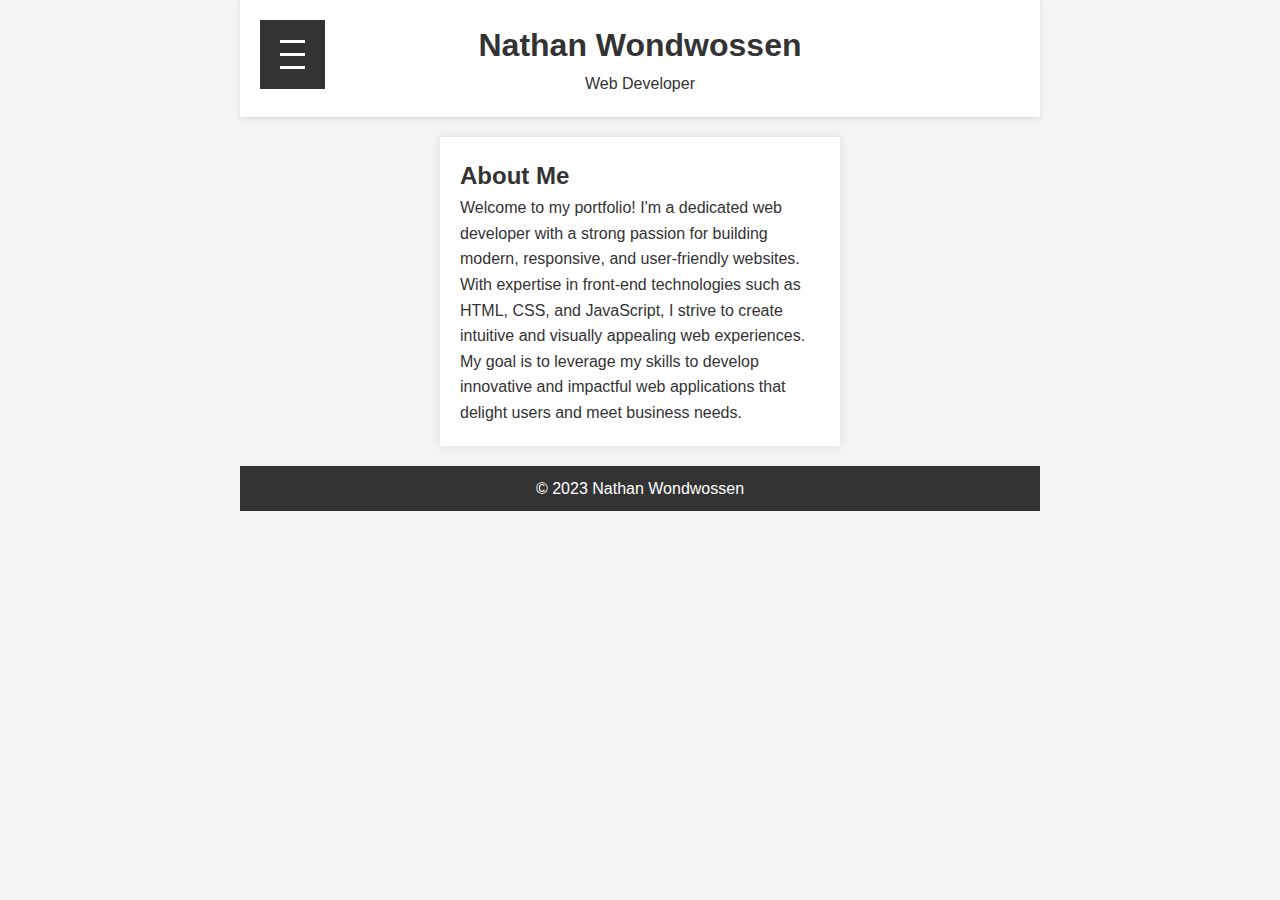
<file: index.html>
<!DOCTYPE html>
<html lang="en">
<head>
  <meta charset="UTF-8">
  <meta name="viewport" content="width=device-width, initial-scale=1.0">
  <link rel="stylesheet" href="styles.css">
  <script defer src="script.js"></script>
  <title>Nathan Wondwossen - Portfolio</title>
</head>
<body>
  <div class="container">
    <header>
      <h1>Nathan Wondwossen</h1>
      <p>Web Developer</p>
    </header>
    <nav>
      <div class="menu-toggle">
        <div class="bar"></div>
        <div class="bar"></div>
        <div class="bar"></div>
      </div>
      <ul class="nav-links">
        <li><a href="projects.html">Projects</a></li>
        <li><a href="blog.html">Blog</a></li>
      </ul>
    </nav>
    <div class="description">
      <h2>About Me</h2>
      <p>Welcome to my portfolio! I'm a dedicated web developer with a strong passion for building modern, responsive, and user-friendly websites. With expertise in front-end technologies such as HTML, CSS, and JavaScript, I strive to create intuitive and visually appealing web experiences. My goal is to leverage my skills to develop innovative and impactful web applications that delight users and meet business needs.</p>
    </div>
    <footer>
      <p>&copy; 2023 Nathan Wondwossen</p>
    </footer>
  </div>
</body>
</html>
</file>
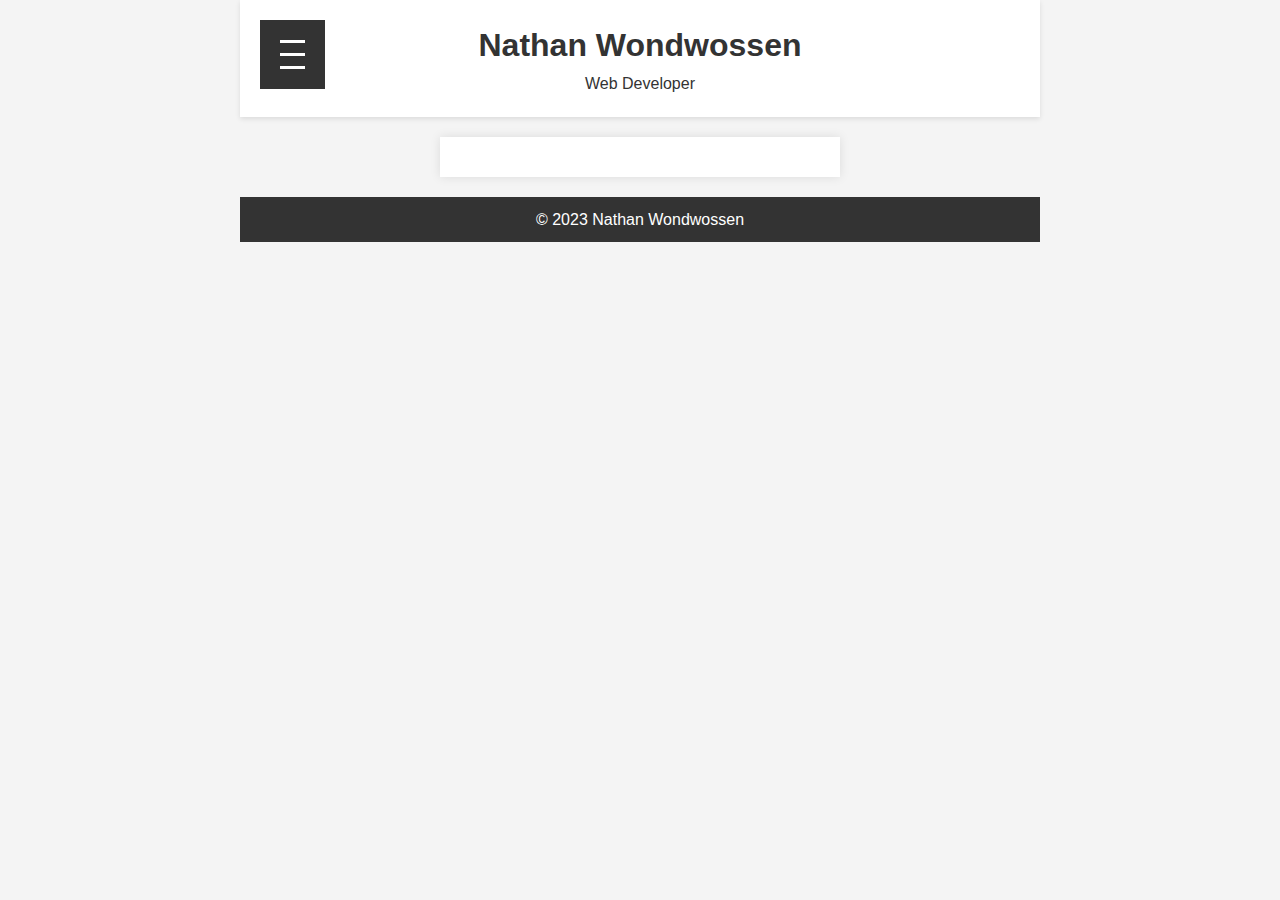
<file: blog.html>
<!DOCTYPE html>
<html lang="en">
<head>
  <meta charset="UTF-8">
  <meta name="viewport" content="width=device-width, initial-scale=1.0">
  <link rel="stylesheet" href="blog.css">
  <script defer src="blog.js"></script>
  <title>Nathan Wondwossen - Blog</title>
</head>
<body>
  <div class="container">
    <header>
      <h1>Nathan Wondwossen</h1>
      <p>Web Developer</p>
    </header>
    <nav>
      <div class="menu-toggle">
        <div class="bar"></div>
        <div class="bar"></div>
        <div class="bar"></div>
      </div>
      <ul class="nav-links">
        <li><a href="index.html">Home</a></li>
        <li><a href="project.html">Projects</a></li>
      </ul>
    </nav>
    <div class="blog-content">
      <!-- Your blog content goes here -->
    </div>
    <footer>
      <p>&copy; 2023 Nathan Wondwossen</p>
    </footer>
  </div>
</body>
</html>
</file>
<file: styles.css>
* {
  margin: 0;
  padding: 0;
  box-sizing: border-box;
}

body {
  font-family: 'Segoe UI', Tahoma, Geneva, Verdana, sans-serif;
  line-height: 1.6;
  background-color: #f4f4f4;
  color: #333;
  margin: 0;
  padding: 0;
}

.container {
  max-width: 800px;
  margin: 0 auto;
  position: relative; /* Add relative positioning */
}

header {
  text-align: center;
  background-color: #fff;
  padding: 20px 0;
  box-shadow: 0 2px 5px rgba(0, 0, 0, 0.1);
}

nav {
  position: absolute; /* Position the nav element */
  top: 20px; /* Adjust the top position */
  left: 20px; /* Position the nav on the left */
  background-color: #333;
  color: #fff;
  padding: 10px;
}

.menu-toggle {
  display: flex;
  flex-direction: column;
  cursor: pointer;
  padding: 5px 10px;
}

.bar {
  height: 3px;
  width: 25px;
  background-color: #fff;
  margin: 5px 0;
  transition: all 0.3s ease;
}

.nav-links {
  list-style: none;
  padding: 10px;
  position: absolute;
  top: 100%;
  left: 0;
  background-color: #333;
  width: 150px; /* Adjust the width of the dropdown */
  opacity: 0;
  visibility: hidden;
  transition: opacity 0.5s ease;
}

.nav-links.active {
  opacity: 1;
  visibility: visible;
}

.nav-links li {
  margin-bottom: 10px;
}

.nav-links a {
  color: #fff;
  text-decoration: none;
  padding: 0.5rem 1rem;
  display: block;
  transition: all 0.3s ease;
}

.nav-links a:hover {
  background-color: #555;
}

.description {
  margin: 20px 200px; /* Add margin to avoid covering the text */
  padding: 20px;
  background-color: #fff;
  box-shadow: 0 0 10px rgba(0, 0, 0, 0.1);
}

footer {
  text-align: center;
  background-color: #333;
  color: #fff;
  padding: 10px 0;
}
</file>
<file: blog.css>
/* Add styles for the blog content */
.blog-content {
  margin: 20px 200px; /* Add margin to avoid covering the text */
  padding: 20px;
  background-color: #fff;
  box-shadow: 0 0 10px rgba(0, 0, 0, 0.1);
}

/* Retain the rest of the original CSS for consistency */
* {
  margin: 0;
  padding: 0;
  box-sizing: border-box;
}

body {
  font-family: 'Segoe UI', Tahoma, Geneva, Verdana, sans-serif;
  line-height: 1.6;
  background-color: #f4f4f4;
  color: #333;
  margin: 0;
  padding: 0;
}

.container {
  max-width: 800px;
  margin: 0 auto;
  position: relative; /* Add relative positioning */
}

header {
  text-align: center;
  background-color: #fff;
  padding: 20px 0;
  box-shadow: 0 2px 5px rgba(0, 0, 0, 0.1);
}

nav {
  position: absolute; /* Position the nav element */
  top: 20px; /* Adjust the top position */
  left: 20px; /* Position the nav on the left */
  background-color: #333;
  color: #fff;
  padding: 10px;
}

.menu-toggle {
  display: flex;
  flex-direction: column;
  cursor: pointer;
  padding: 5px 10px;
}

.bar {
  height: 3px;
  width: 25px;
  background-color: #fff;
  margin: 5px 0;
  transition: all 0.3s ease;
}

.nav-links {
  list-style: none;
  padding: 10px;
  position: absolute;
  top: 100%;
  left: 0;
  background-color: #333;
  width: 150px; /* Adjust the width of the dropdown */
  opacity: 0;
  visibility: hidden;
  transition: opacity 0.5s ease;
}

.nav-links.active {
  opacity: 1;
  visibility: visible;
}

.nav-links li {
  margin-bottom: 10px;
}

.nav-links a {
  color: #fff;
  text-decoration: none;
  padding: 0.5rem 1rem;
  display: block;
  transition: all 0.3s ease;
}

.nav-links a:hover {
  background-color: #555;
}

footer {
  text-align: center;
  background-color: #333;
  color: #fff;
  padding: 10px 0;
}
</file>
